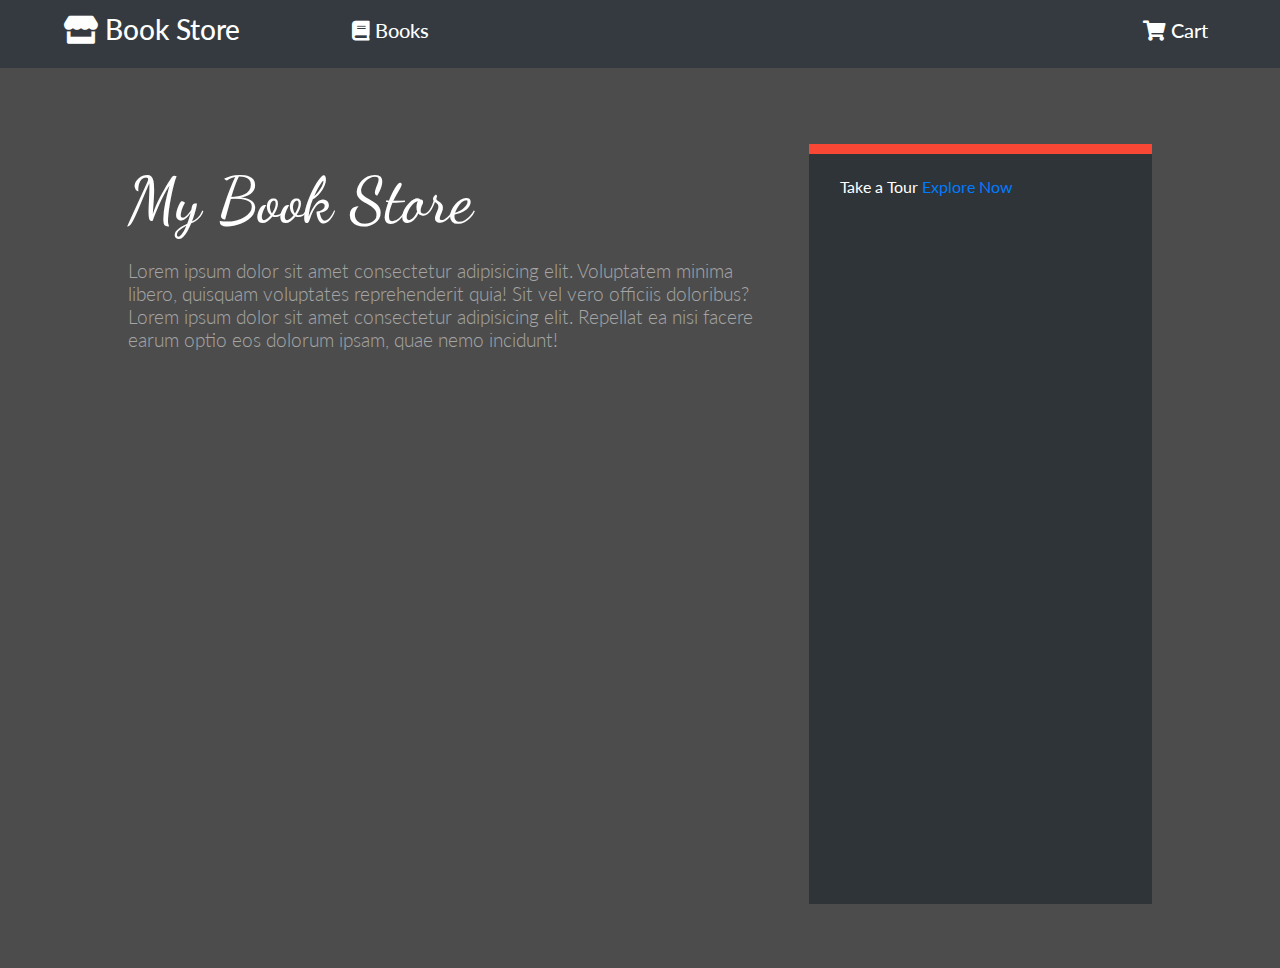
<file: index.html>
<html>
    <head>
      <link rel="stylesheet" href="https://cdnjs.cloudflare.com/ajax/libs/font-awesome/5.8.2/css/all.css" />

      <!-- Bootstrap CDN -->
      <link rel="stylesheet" href="https://stackpath.bootstrapcdn.com/bootstrap/4.3.1/css/bootstrap.min.css" integrity="sha384-ggOyR0iXCbMQv3Xipma34MD+dH/1fQ784/j6cY/iJTQUOhcWr7x9JvoRxT2MZw1T" crossorigin="anonymous">
  
      <link rel="stylesheet" href="index.css">
      <script src="https://code.jquery.com/jquery-3.3.1.slim.min.js" integrity="sha384-q8i/X+965DzO0rT7abK41JStQIAqVgRVzpbzo5smXKp4YfRvH+8abtTE1Pi6jizo" crossorigin="anonymous"></script>
  <script src="https://cdnjs.cloudflare.com/ajax/libs/popper.js/1.14.7/umd/popper.min.js" integrity="sha384-UO2eT0CpHqdSJQ6hJty5KVphtPhzWj9WO1clHTMGa3JDZwrnQq4sF86dIHNDz0W1" crossorigin="anonymous"></script>
  <script src="https://stackpath.bootstrapcdn.com/bootstrap/4.3.1/js/bootstrap.min.js" integrity="sha384-JjSmVgyd0p3pXB1rRibZUAYoIIy6OrQ6VrjIEaFf/nJGzIxFDsf4x0xIM+B07jRM" crossorigin="anonymous"></script>
    </head>
<body>
  <nav class="navbar navbar-expand-lg navbar-dark bg-dark">
    <a href="index.html" class="navbar-brand">
        <h3 class="px-5">
            <i class="fas fa-store"></i> Book Store
        </h3>
    </a>
    <a href="store.php" class="navbar-brand">
        <h5 class="px-5">
            <i class="fas fa-book"></i> Books
        </h5>
    </a>
    

    <div class="collapse navbar-collapse" id="navbarNavAltMarkup">
        <div class="mr-auto"></div>
        <div class="navbar-nav">
            <a href="cart.php" class="nav-item nav-link active">
                <h5 class="px-5 cart">
                    <i class="fas fa-shopping-cart"></i> Cart
                    
                </h5>
            </a>
        </div>
    </div>


</nav>
<div class="fullcontent">
    <div class="headings">
        <h1>My Book Store</h1>
        <h2>Lorem ipsum dolor sit amet consectetur adipisicing elit. Voluptatem minima libero, quisquam voluptates reprehenderit quia! Sit vel vero officiis doloribus?Lorem ipsum dolor sit amet consectetur adipisicing elit. Repellat ea nisi facere earum optio eos dolorum ipsam, quae nemo incidunt!</h2>
    </div>
    <div class="formbox">
        
            <label for="">Take a Tour</label>
            <a href="store.php" class="mainbox">Explore Now</a>
        </form>	
    </div>
</div>


</body>
</html>
</file>
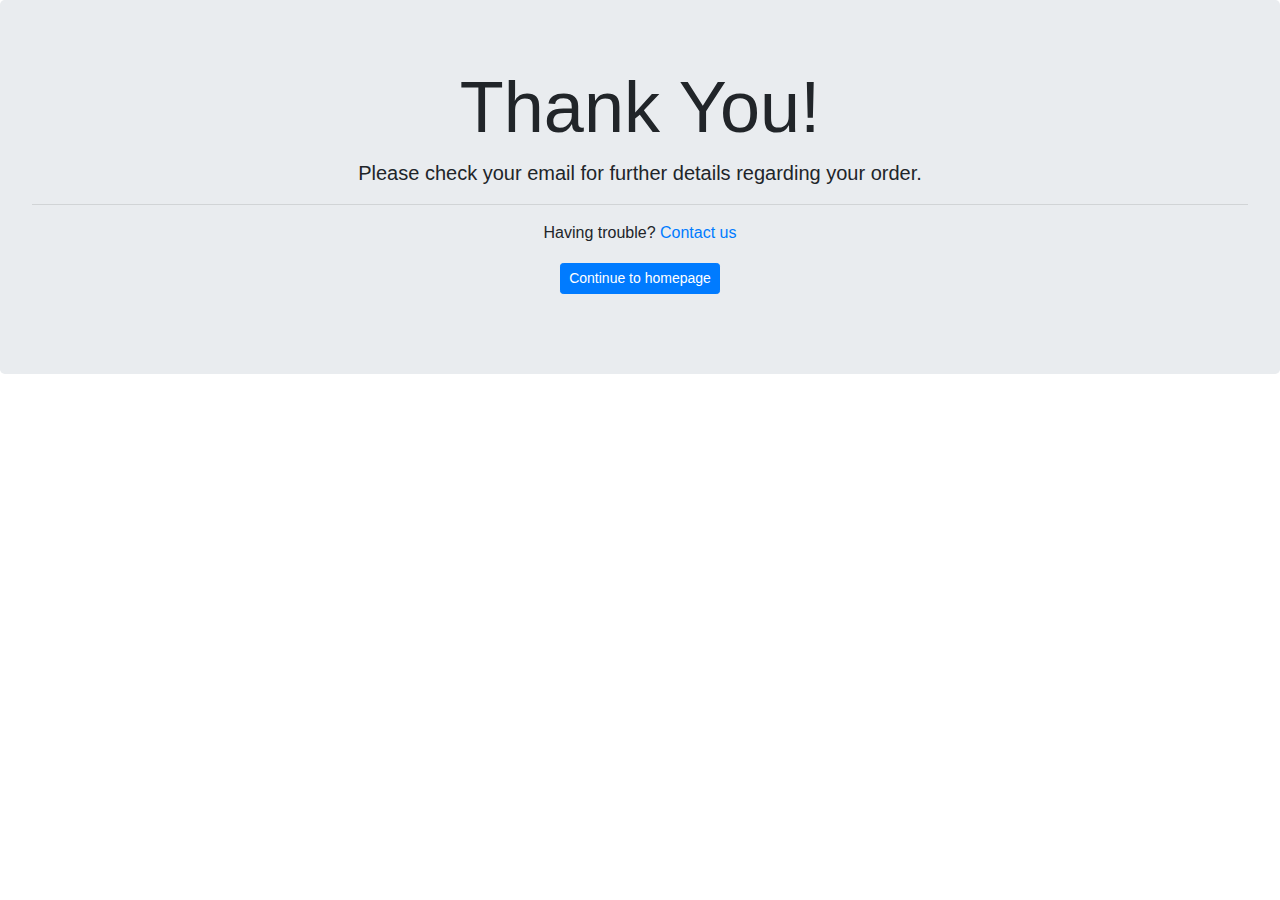
<file: thankyou.html>
<!doctype html>
<html lang="en">
<head>
    <meta charset="UTF-8">
    <meta name="viewport"
          content="width=device-width, user-scalable=no, initial-scale=1.0, maximum-scale=1.0, minimum-scale=1.0">
    <meta http-equiv="X-UA-Compatible" content="ie=edge">
    <title>Shopping Cart</title>

    <!-- Font Awesome -->
    <link rel="stylesheet" href="https://cdnjs.cloudflare.com/ajax/libs/font-awesome/5.8.2/css/all.css" />

    <!-- Bootstrap CDN -->
    <link rel="stylesheet" href="https://stackpath.bootstrapcdn.com/bootstrap/4.3.1/css/bootstrap.min.css" integrity="sha384-ggOyR0iXCbMQv3Xipma34MD+dH/1fQ784/j6cY/iJTQUOhcWr7x9JvoRxT2MZw1T" crossorigin="anonymous">

    <link rel="stylesheet" href="style.css">
    <script src="https://code.jquery.com/jquery-3.3.1.slim.min.js" integrity="sha384-q8i/X+965DzO0rT7abK41JStQIAqVgRVzpbzo5smXKp4YfRvH+8abtTE1Pi6jizo" crossorigin="anonymous"></script>
<script src="https://cdnjs.cloudflare.com/ajax/libs/popper.js/1.14.7/umd/popper.min.js" integrity="sha384-UO2eT0CpHqdSJQ6hJty5KVphtPhzWj9WO1clHTMGa3JDZwrnQq4sF86dIHNDz0W1" crossorigin="anonymous"></script>
<script src="https://stackpath.bootstrapcdn.com/bootstrap/4.3.1/js/bootstrap.min.js" integrity="sha384-JjSmVgyd0p3pXB1rRibZUAYoIIy6OrQ6VrjIEaFf/nJGzIxFDsf4x0xIM+B07jRM" crossorigin="anonymous"></script>
</head>
<body>
    <div class="jumbotron text-center">
        <h1 class="display-3">Thank You!</h1>
        <p class="lead"><strong>Please check your email</strong> for further details regarding your order.</p>
        <hr>
        <p>
          Having trouble? <a href="">Contact us</a>
        </p>
        <p class="lead">
          <a class="btn btn-primary btn-sm" href="index.html" role="button">Continue to homepage</a>
        </p>
      </div>

</body>
</html>
</file>
<file: index.css>
@import url('https://fonts.googleapis.com/css?family=Dancing+Script|Lato');
:root{
    --primaryred:#ff424f;
    --secondaryred:#f84735;
    --lightblack:#222b31;
    --darkblack:#191c1f;
    --mainfont:'Dancing Script', cursive;
    --secondfont: 'Lato', sans-serif;
}
body{
	margin: 0;
	padding: 0;
	font-size: 16px;
	line-height: 1.5;
	font-family:var(--secondfont);
}
*,*:before,*:after{
	box-sizing: border-box;
}
img{
	max-width: 100%;
	height: auto;
}
.fullcontent{
    width:100%;
    min-height: 100vh;
    height: auto;
    padding:6% 10% 5% 10%;
    background-image: url(img/b.jpg);
    background:linear-gradient(rgba(0, 0, 0, 0.70), rgba(0, 0, 0, 0.70)),url(https://raw.githubusercontent.com/Poojavpatel/BookStoreApp/master/img/b.jpg);
    background-size: cover;
    background-position: 50% 50%;
    display: flex;
    flex-direction: row;
}
.headings{
     /* background:red;  */
    flex-basis: 65%;
    margin-right: 5%;
}
.headings h1{
    font-size: 4rem;
    font-family:var(--mainfont);
    color:white;
    margin:3% 0% 3% 0%;
}
.headings h2{
	font-size:1.2rem;
    font-weight: 300;
    color: rgba(255, 255, 255, 0.5);
}
.formbox{
    background:rgb(34,43,49,0.7);
    color:white;
    flex-basis: 35%;
    border-top: 10px solid var(--secondaryred);
    padding:2% 3%;
}
.formbox *{
    margin: 0;
}
.formbox h3{
    font-family: var(--mainfont);
    font-size: 1.5rem;
    margin-bottom: 1rem;
}
.formbox form label{
    color: rgba(255, 255, 255, 0.8);
    display: inline-block;
    max-width: 100%;
    margin-bottom: 0.3rem;
}
.formbox form .asd{
    border: 2px solid rgba(255, 255, 255, 0.2);
    box-shadow: none;
    background: transparent;
    height: 2.8rem;
    display: block;
    width: 100%;
    border-radius: 4px;
    margin-bottom: 1rem;
}
form .mainbox{
    color: white;
    box-shadow: none;
    background: var(--secondaryred);
    height: 2.8rem;
    display: block;
    width: 100%;
    border-radius: 4px;
    margin-bottom: 10px;
    text-align: center;
    text-decoration: none;
    border: none;
}
a .mainbox{
    margin: 0;
    padding: 2%;
}
</file>
<file: style.css>
img{
    max-width: 100%;
    height: auto;
    background: lightblue;
    background: radial-gradient(white 30%, lightblue 70%);
}
</file>
